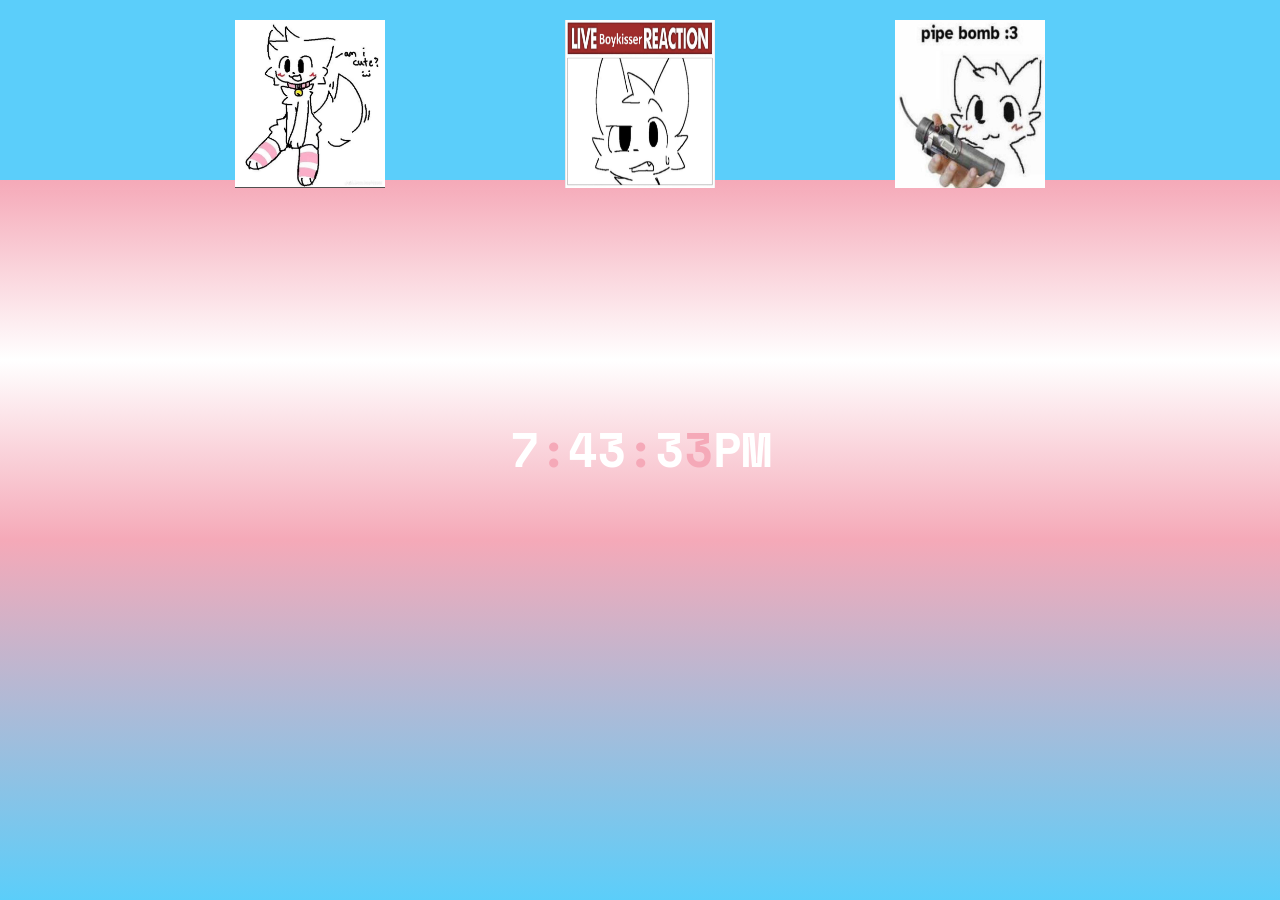
<file: page/newtab.html>
<!DOCTYPE html>
<html>
<head>
  <title>New Tab</title>
  <link href="https://fonts.googleapis.com/css2?family=Space+Mono:wght@400;700&display=swap" rel="stylesheet">
  <style>
    html {
      height: 100%;
    }

    body {
      font-family: 'Space Mono', 'SF Mono', Monaco, 'Cascadia Code', 'Roboto Mono', Consolas, 'Courier New', monospace;
      background: linear-gradient(to bottom, #5BCEFA 20%, #F5A9B8 20%, #FFFFFF 40%, #F5A9B8 60%, #5BCEFA 100%);
      background-repeat: no-repeat;
      background-size: 100% 100%;
      background-attachment: fixed;
      color: #222;
      margin: 0;
      padding: 0;
      min-height: 100vh;
      width: 100vw;
      overflow: hidden;
      backface-visibility: hidden;
      will-change: background;
      display: flex;
      flex-direction: column;
      align-items: center;
      justify-content: center;
    }

    .image-row {
      position: absolute;
      top: 20px;
      left: 50%;
      transform: translateX(-50%);
      display: flex;
      gap: 20vh;
    }

    .image-row img {
      max-width: 150px;
      height: auto;
    }

    #time {
      font-size: 48px;
      font-weight: 700;
      color: #F5A9B8;
    }

    .digit {
      display: inline-block;
      position: relative;
      overflow: hidden;
      height: 1.2em;
      margin: 0;
      color: #FFFFFF;
    }

    .digit.colon {
      margin: 0;
      color: #F5A9B8;
    }

    .digit-content {
      display: block;
      transition: transform 0.4s ease, opacity 0.4s ease-out;
    }

    .digit.changing .digit-content {
      animation: slideup 0.4s ease forwards;
    }

    @keyframes slideup {
      0% {
        transform: translateY(0);
        opacity: 1;
      }
      100% {
        transform: translateY(-80%);
        opacity: 0;
      }
    }

    .digit.changing::after {
      content: attr(data-new);
      position: absolute;
      top: 0;
      left: 0;
      right: 0;
      transform: translateY(80%);
      opacity: 0;
      animation: slideUpFadeIn 0.4s ease-out forwards;
      color: #F5A9B8;
    }

    @keyframes slideUpFadeIn {
      0% {
        transform: translateY(80%);
        opacity: 0;
      }
      100% {
        transform: translateY(0);
        opacity: 1;
      }
    }
  </style>
</head>

<body>
  <div class="image-row">
    <img src="/images/1.jpg" alt="yeah yeah">
    <img src="/images/2.jpg" alt="live rec">
    <img src="/images/3.jpg" alt="bomb">
  </div>

  <div id="time"></div>

  <script>
    let previousTime = '';

    function updateTime() {
      const now = new Date();
      const currentTime = now.toLocaleTimeString();

      if (previousTime && previousTime !== currentTime) {
        const timeElement = document.getElementById('time');
        const newTimeChars = currentTime.split('');
        const oldTimeChars = previousTime.split('');

        timeElement.innerHTML = newTimeChars.map((char, index) => {
          const isChanged = oldTimeChars[index] !== char;
          const oldChar = oldTimeChars[index] || '';
          const isColon = char === ':';

          if (isChanged && !isColon) {
            return `<span class="digit changing" data-new="${char}"><span class="digit-content">${oldChar}</span></span>`;
          } else {
            return `<span class="digit ${isColon ? 'colon' : ''}"><span class="digit-content">${char}</span></span>`;
          }
        }).join('');

        setTimeout(() => {
          timeElement.innerHTML = newTimeChars.map(char => {
            const isColon = char === ':';
            return `<span class="digit ${isColon ? 'colon' : ''}"><span class="digit-content">${char}</span></span>`;
          }).join('');
        }, 400);
      } else {
        const timeElement = document.getElementById('time');
        timeElement.innerHTML = currentTime.split('').map(char => {
          const isColon = char === ':';
          return `<span class="digit ${isColon ? 'colon' : ''}"><span class="digit-content">${char}</span></span>`;
        }).join('');
      }

      previousTime = currentTime;
    }

    updateTime();
    setInterval(updateTime, 1000);
  </script>
</body>
</html>
</file>
